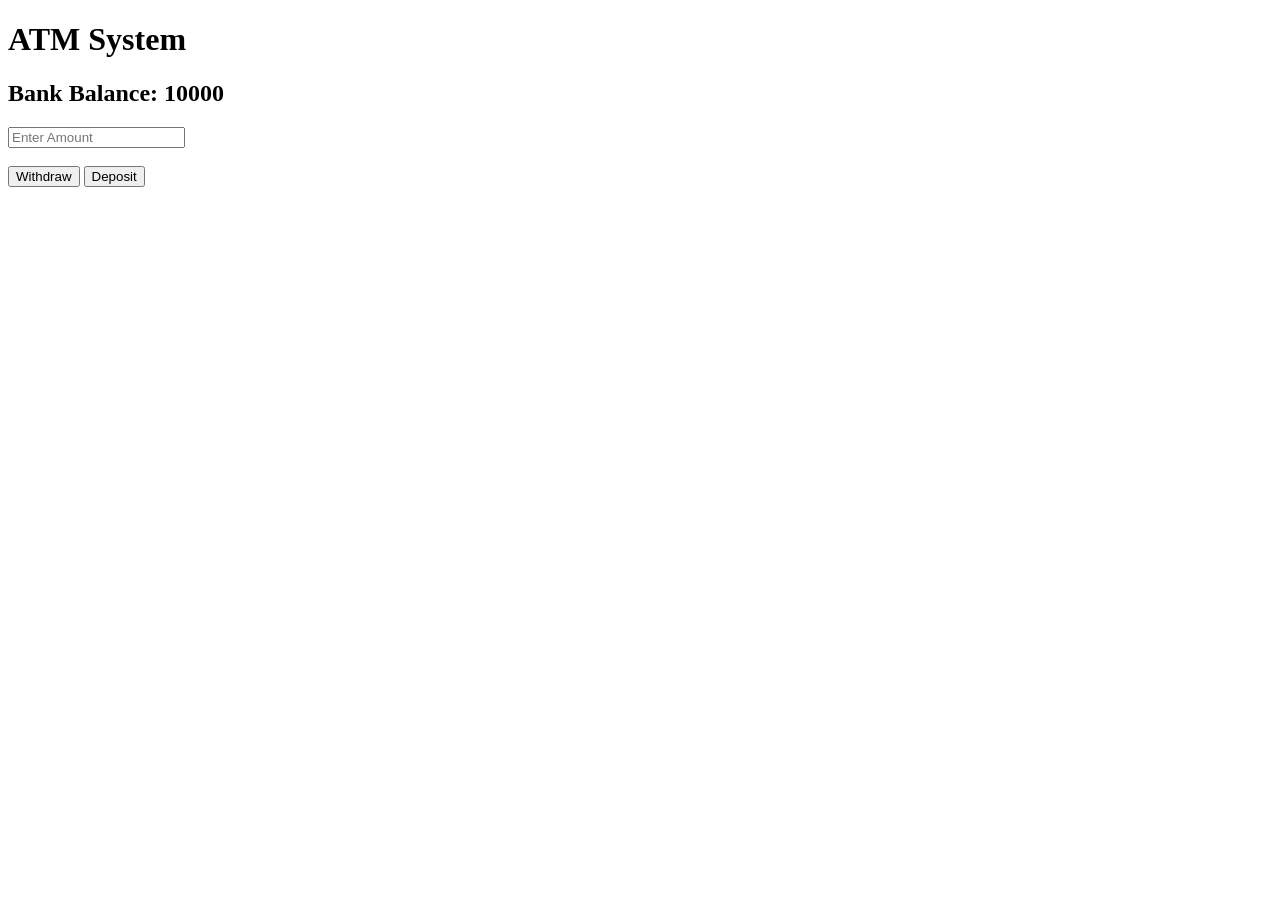
<file: week2/atm.html>
<!DOCTYPE html>
<html>
<head>
    <title>ATM System</title>
</head>

<body>

    <h1>ATM System</h1>

    <h2 id="balance">Bank Balance: 10000</h2>

    <input type="number" id="amount" placeholder="Enter Amount">

    <br><br>

    <button onclick="withdrawal()">Withdraw</button>
    <button onclick="deposit()">Deposit</button>

    <script>

        let balance = 10000;
        const pin = 1234;

        function updateBalance() {

            document.getElementById("balance").innerHTML =
                "Bank Balance: " + balance;
        }

        function withdrawal() {

        // Gets value from input box
        // parseInt converts text into number

            let amount =
                parseInt(document.getElementById("amount").value);

        // Checks if entered value is not a number
            if (isNaN(amount)) {
                alert("Enter amount");
                return;
            }

        // Using modulus operator
            if (amount % 100 != 0) {
                alert("Amount must be multiple of 100");
                return;
            }

            let enteredPin = prompt("Enter your PIN");

            if (enteredPin != pin) {
                alert("Wrong PIN");
                return;
            }

            if (amount > balance) {
                alert("Insufficient Balance");
                return;
            }

            balance = balance - amount;

            updateBalance();

            alert("Withdrawal Successful");
        }

        function deposit() {

            let amount =
                parseInt(document.getElementById("amount").value);

            if (isNaN(amount)) {
                alert("Enter amount");
                return;
            }

            // Using modulus operator
            if (amount % 100 != 0) {
                alert("Amount must be multiple of 100");
                return;
            }

            let enteredPin = prompt("Enter your PIN");

            if (enteredPin != pin) {
                alert("Wrong PIN");
                return;
            }

            balance = balance + amount;

            updateBalance();

            alert("Deposit Successful");
        }

    </script>

</body>

</html>
</file>
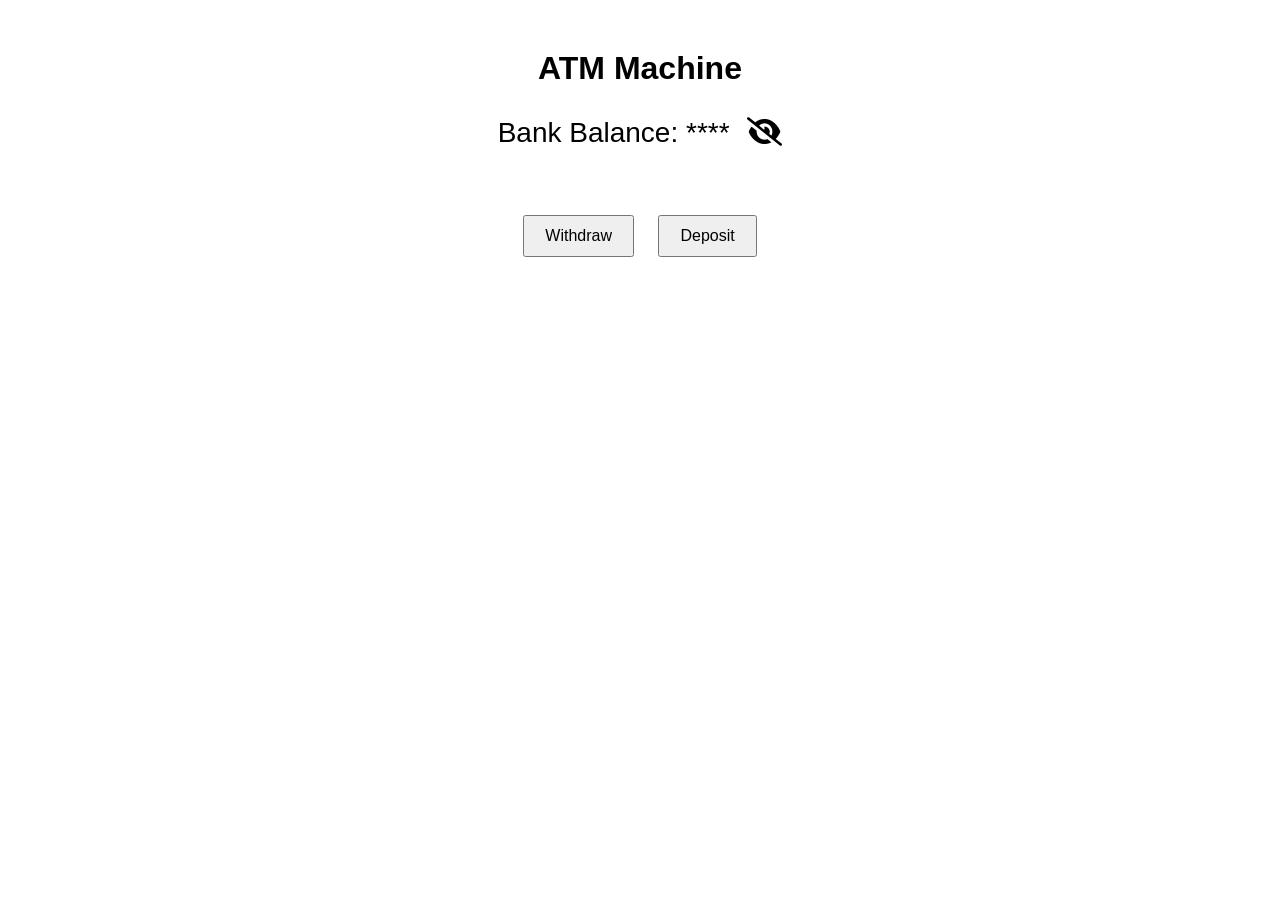
<file: week2/atm2.html>
<!DOCTYPE html>
<html>

<head>

    <title>ATM Machine</title>

    <!-- Font Awesome Icons is imported for closed/open eye -->
    <link rel="stylesheet"
    href="https://cdnjs.cloudflare.com/ajax/libs/font-awesome/6.5.1/css/all.min.css">

    <style>

        body {

            font-family: Arial;
            text-align: center;
            margin-top: 50px;
        }

        h1 {

            margin-bottom: 30px;
        }

        #balanceBox {

            font-size: 28px;
            margin-bottom: 20px;
        }

        #eyeIcon {

            cursor: pointer;
            margin-left: 10px;
            font-size: 28px;
        }

        #amount {

            padding: 10px;
            width: 220px;
            font-size: 16px;
            display: none;
        }

        button {

            padding: 10px 20px;
            margin: 10px;
            font-size: 16px;
            cursor: pointer;
        }

    </style>

</head>

<body>

    <h1>ATM Machine</h1>

    <div id="balanceBox">

        <span id="balance">
            Bank Balance: ****
        </span>

        <!-- Closed Eye Icon -->
        <span id="eyeIcon" onclick="toggleBalance()">

            <i class="fa-solid fa-eye-slash"></i>

        </span>

    </div>

    <!-- Amount Input -->
    <input type="number"
           id="amount"
           placeholder="Enter Amount">

    <br><br>

    <!-- Buttons -->
    <button onclick="showWithdraw()">
        Withdraw
    </button>

    <button onclick="showDeposit()">
        Deposit
    </button>

    <script>

        let balance = 10000;

        const pin = 1234;

        let balanceVisible = false;

        // Toggle Balance closes/ opens the eye icon" 
        function toggleBalance() {

            let balanceText =
                document.getElementById("balance");

            let eyeIcon =
                document.getElementById("eyeIcon");

            if (balanceVisible == false) {

                balanceText.innerHTML =
                    "Bank Balance: " + balance;

                // Open Eye Icon
                eyeIcon.innerHTML =
                    '<i class="fa-solid fa-eye"></i>';

                balanceVisible = true;

            }

            else {

                balanceText.innerHTML =
                    "Bank Balance: ****";

                // Closed Eye Icon
                eyeIcon.innerHTML =
                    '<i class="fa-solid fa-eye-slash"></i>';

                balanceVisible = false;
            }
        }

        // Show Input and Withdraw
        function showWithdraw() {

            document.getElementById("amount").style.display =
                "inline";

            withdrawal();
        }

        // Show Input and Deposit
        function showDeposit() {

            document.getElementById("amount").style.display =
                "inline";

            deposit();
        }

        // Update Balance
        function updateBalance() {

            if (balanceVisible == true) {

                document.getElementById("balance").innerHTML =
                    "Bank Balance: " + balance;
            }
        }

        // Withdrawal Function
        function withdrawal() {

            let amount =
                parseInt(document.getElementById("amount").value);

            // Check Empty Input
            if (isNaN(amount)) {

                alert("Enter amount");

                return;
            }

            // Multiple of 100
            if (amount % 100 != 0) {

                alert("Amount must be multiple of 100");

                return;
            }

            // PIN Verification
            let enteredPin =
                prompt("Enter your PIN");

            if (enteredPin != pin) {

                alert("Wrong PIN");

                return;
            }

            // Insufficient Balance
            if (amount > balance) {

                alert("Insufficient Balance");

                return;
            }

            // Deduct Balance
            balance = balance - amount;

            updateBalance();

            alert("Withdrawal Successful");

            // Clear Input
            document.getElementById("amount").value = "";

            // Hide Input Field
            document.getElementById("amount").style.display =
                "none";
        }

        // Deposit Function
        function deposit() {

            let amount =
                parseInt(document.getElementById("amount").value);

            // Check Empty Input
            if (isNaN(amount)) {

                alert("Enter amount");

                return;
            }

            // Multiple of 100
            if (amount % 100 != 0) {

                alert("Amount must be multiple of 100");

                return;
            }

            // PIN Verification
            let enteredPin =
                prompt("Enter your PIN");

            if (enteredPin != pin) {

                alert("Wrong PIN");

                return;
            }

            // Add Balance
            balance = balance + amount;

            updateBalance();

            alert("Deposit Successful");

            // Clear Input
            document.getElementById("amount").value = "";

            // Hide Input Field
            document.getElementById("amount").style.display =
                "none";
        }

    </script>

</body>

</html>
</file>
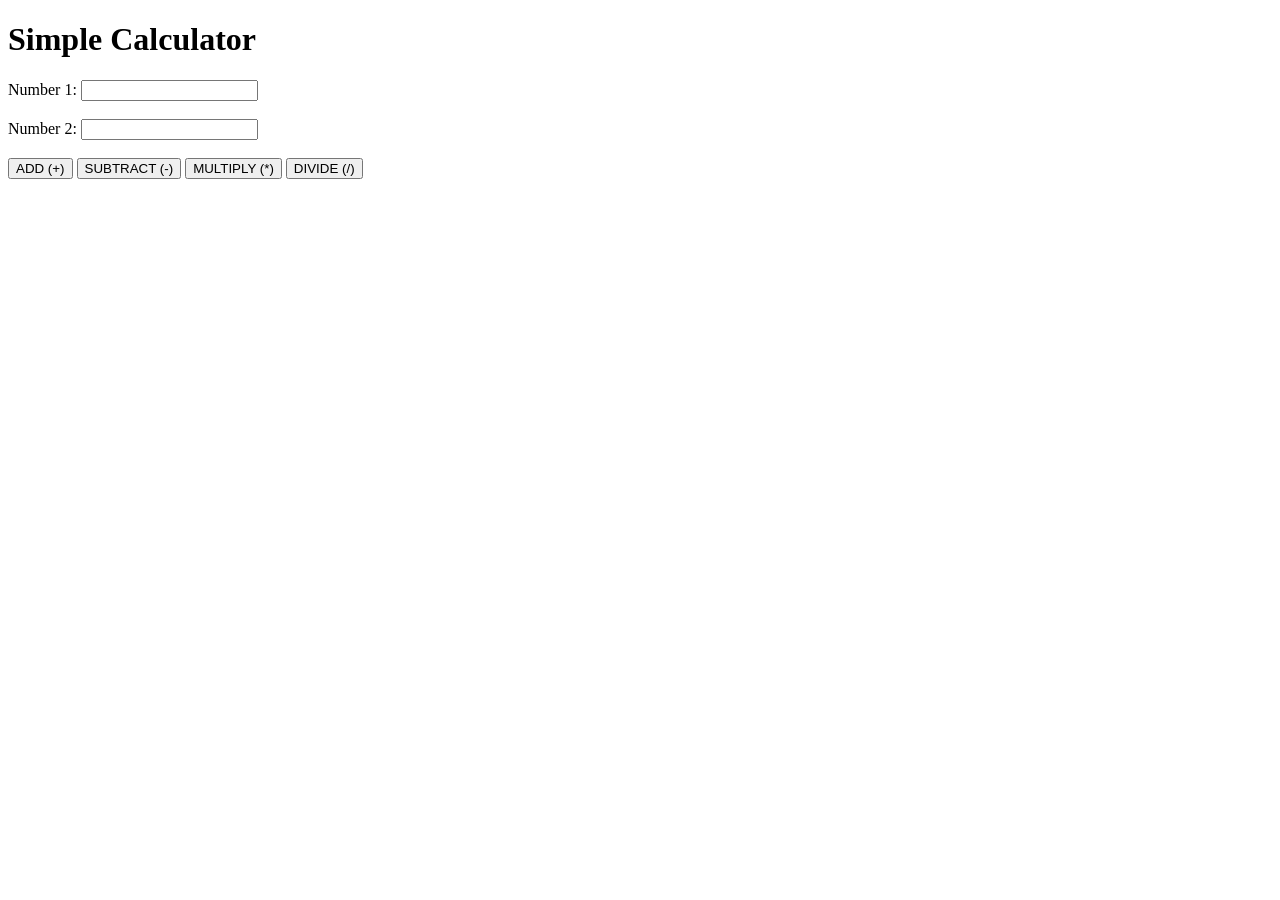
<file: week2/calculate.html>
<!DOCTYPE html>
<html>

<head>
    <title>Simple Calculator</title>
</head>

<body>

    <h1>Simple Calculator</h1>

    Number 1:
    <input type="number" id="n1">

    <br><br>

    Number 2:
    <input type="number" id="n2">

    <br><br>

    <button onclick="calculate('+')">
        ADD (+)
    </button>

    <button onclick="calculate('-')">
        SUBTRACT (-)
    </button>

    <button onclick="calculate('*')">
        MULTIPLY (*)
    </button>

    <button onclick="calculate('/')">
        DIVIDE (/)
    </button>

    <h2 id="result"></h2>

    <script src="calculate.js"></script>

</body>

</html>
</file>
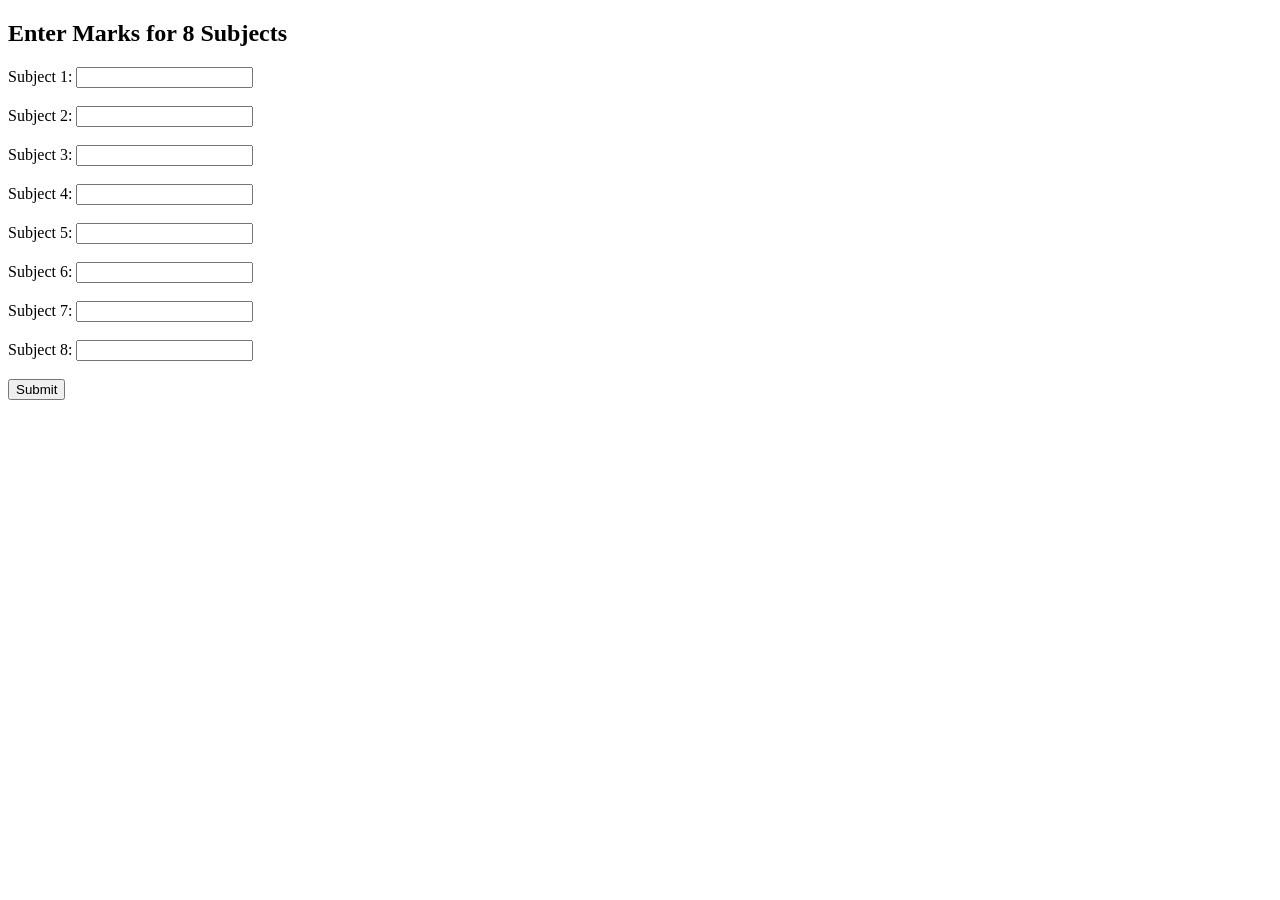
<file: week2/marks.html>
<!DOCTYPE html>
<html>

<head>
    <title>Marksheet Calculator</title>

</head>

<body>

    <h2>Enter Marks for 8 Subjects</h2>

    Subject 1:
    <input type="number" id="m1"><br><br>

    Subject 2:
    <input type="number" id="m2"><br><br>

    Subject 3:
    <input type="number" id="m3"><br><br>

    Subject 4:
    <input type="number" id="m4"><br><br>

    Subject 5:
    <input type="number" id="m5"><br><br>

    Subject 6:
    <input type="number" id="m6"><br><br>

    Subject 7:
    <input type="number" id="m7"><br><br>

    Subject 8:
    <input type="number" id="m8"><br><br>

    <button onclick="calculateResult()">
        Submit
    </button>

    <h3 id="total"></h3>

    <h3 id="result"></h3>


    <script src="marks.js"></script>
</body>

</html>
</file>
